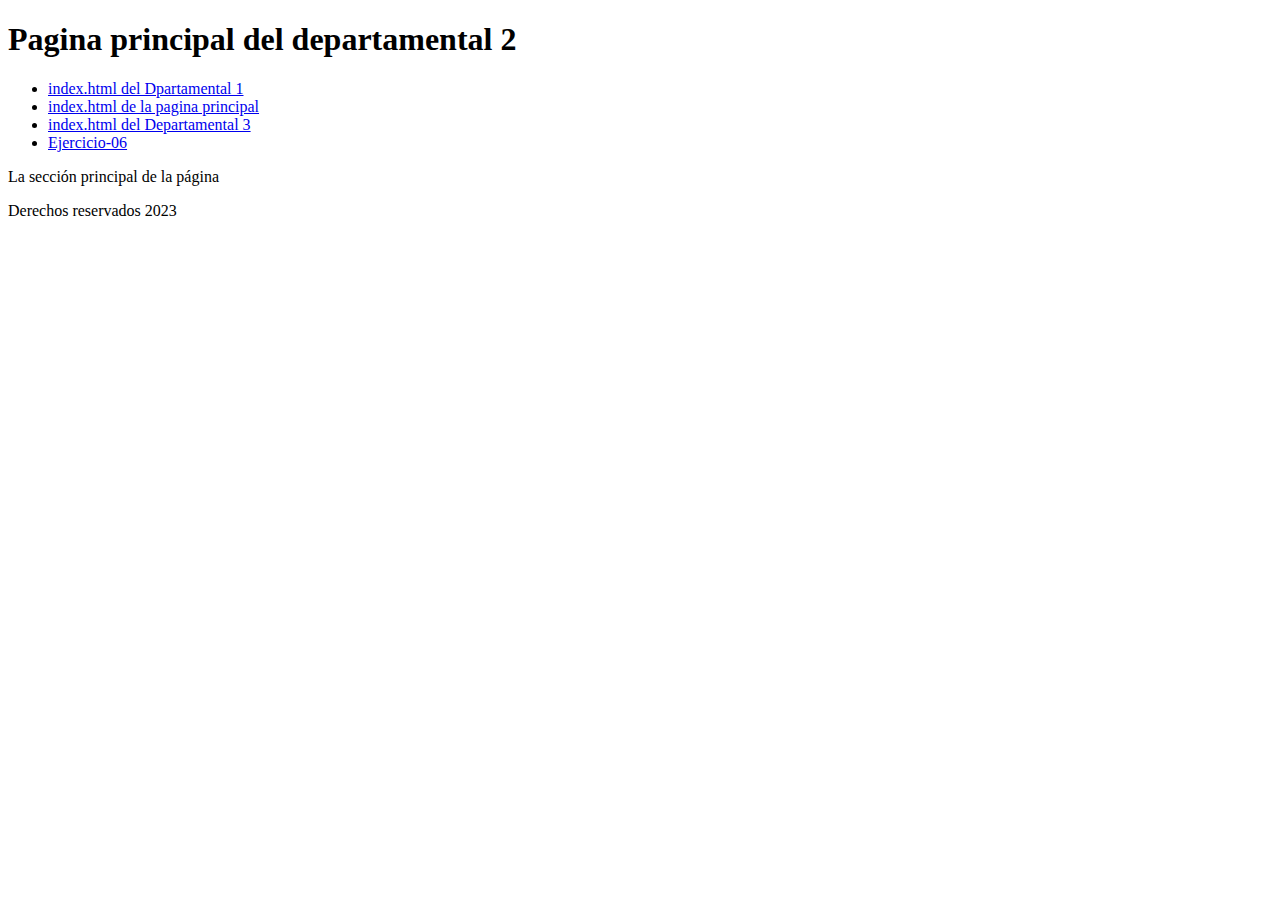
<file: departamental2/index.html>
<!DOCTYPE html>
<html lang="es">
    <head>
        <title>index.html del departamental 2</title>
    </head>
        <body>
            <header>

                <h1>Pagina principal del departamental 2</h1>
                <nav>
                    <ul>
                        <li><a href="../departamental1/index.html">index.html del Dpartamental 1</a></li>
                        <li><a href="../index.html">index.html de la pagina principal</a></li>
                        <li><a href="../departamental3/index.html">index.html del Departamental 3</a></li>
                        <li><a href="eje-remc-06.html">Ejercicio-06</a></li>

                    </ul>
                </nav>
            </header>
            <main>
                <p>La sección principal de la página</p>
            </main>
            <footer>
                <p>Derechos reservados 2023</p>
            </footer>
        </body>
    
</html>
</file>
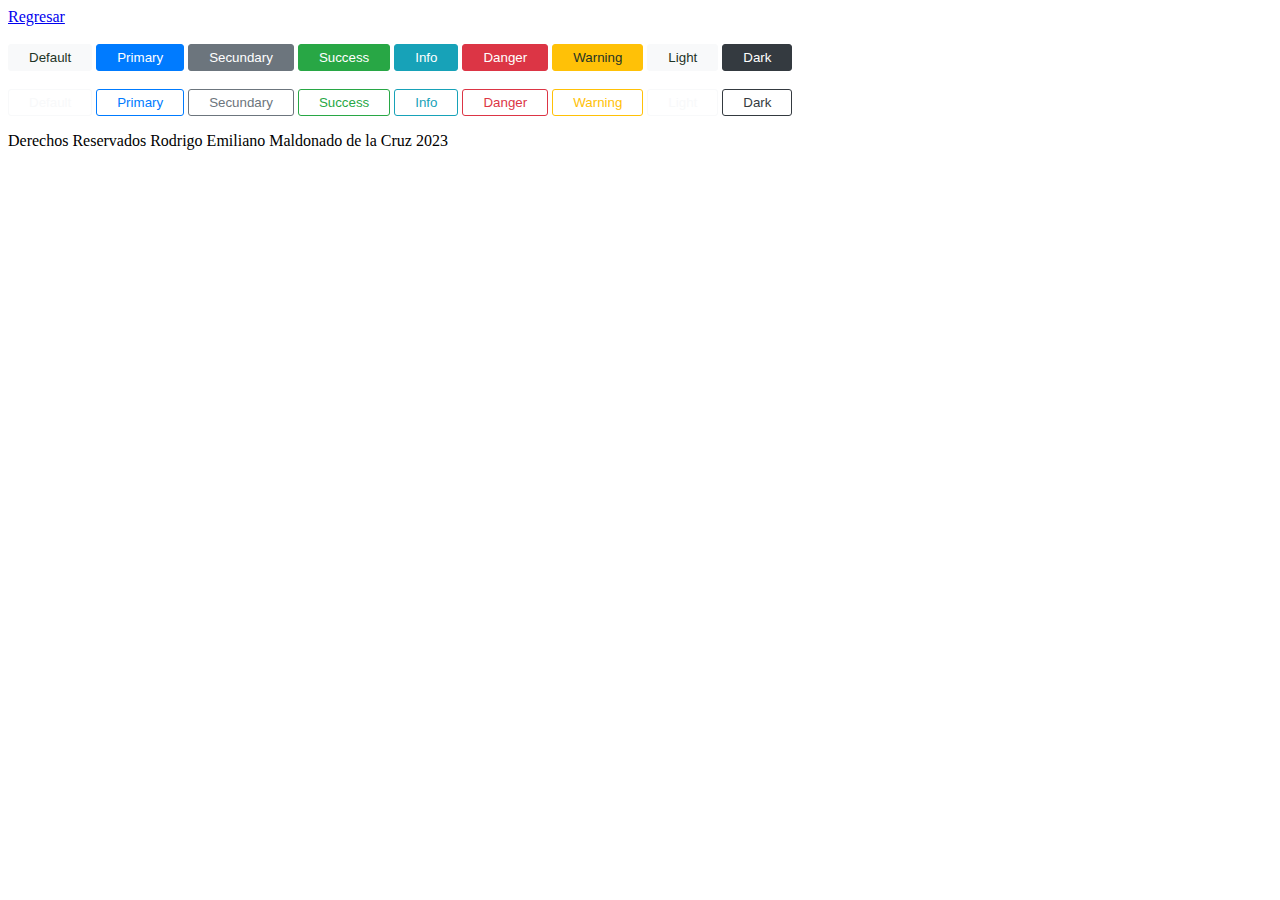
<file: departamental2/eje-remc-06.html>
<!DOCTYPE html>
<html lang="es">
    <head>
        <meta charset="UTF-8">
        <title>Ejercicio 06 - CSS</title>
        <meta http-equiv="X-UA-Compatible" content="IE-edge">
        <meta name="viewport" content="width-device-width, initial salce=1">
        <link rel="stylesheet" href="css/eje-remc-06.css">
    </head>
    <body>
        <header>
            <nav>
                <li><a href="index.html">Regresar</a></li><br>
            </nav>
        </header>
        <main>
            <section>
                <form action="">
                    <input class="boton default" type="button" id="boton-default" value="Default"> 
                    <input class="boton primary" type="button" id="boton-primary" value="Primary">
                    <input class="boton secundary" type="button" id="boton-secundary" value="Secundary">
                    <input class="boton success" type="button" id="boton-success" value="Success">
                    <input class="boton info" type="button" id="boton-info" value="Info">
                    <input class="boton danger" type="button" id="boton-danger" value="Danger">
                    <input class="boton warning" type="button" id="boton-warning" value="Warning">                   
                    <input class="boton ligth" type="button" id="boton-light" value="Light">
                    <input class="boton dark" type="button" id="boton-dark" value="Dark">
                </form>
            </section>
            <br>
            <section>
                <form action="">
                    <input class="boton2 default2" type="button" id="boton-default2" value="Default"> 
                    <input class="boton2 primary2" type="button" id="boton-primary2" value="Primary">
                    <input class="boton2 secundary2" type="button" id="boton-secundary2" value="Secundary">
                    <input class="boton2 success2" type="button" id="boton-success2" value="Success">
                    <input class="boton2 info2" type="button" id="boton-info2" value="Info">
                    <input class="boton2 danger2" type="button" id="boton-danger2" value="Danger">
                    <input class="boton2 warning2" type="button" id="boton-warning2" value="Warning">                   
                    <input class="boton2 ligth2" type="button" id="boton-light2" value="Light">
                    <input class="boton2 dark2" type="button" id="boton-dark2" value="Dark">
                </form>
            </section>
        </main>
        <footer>
            <p>Derechos Reservados Rodrigo Emiliano Maldonado de la Cruz 2023</p>
        </footer>
    </body>
</html>
</file>
<file: departamental2/css/eje-remc-06.css>
/*Selectores*/

/*
    1.-Por clase    .clase
    2.-Por elemento p div
    3.-por id   #buton-default
*/

.boton{
    border-style: solid;
    border-width: 1px   ;
    padding-top: 5px;
    padding-left: 20px;
    padding-bottom: 5px;
    padding-right: 20px;
    cursor: pointer;
    border-radius: 3px;
    color: #FFFFFF;
}

.primary{
    background-color: #007BFF;
    border-color: #007BFF;
}

.primary:hover{
    background-color: #0069D9;
}

.success{
    background-color: #28A745;
    border-color: #28A745;
}

.success:hover{
    background-color: #218838;
}

.info{
    background-color: #17A2B8;
    border-color: #17A2B8;
}

.info:hover{
    background-color: #138496;
}

.danger{
    background-color: #DC3545;
    border-color: #DC3545;
}

.danger:hover{
    background-color: #C82333;
}

.warning{
    background-color: #FFC107;
    border-color: #FFC107;
    color: #1F3426;
}

.warning:hover{
    background-color: #E0A800;
}

.dark{
    background-color: #343A40;
    border-color: #343A40;
}

.dark:hover{
    background-color: #23272B;
}

.ligth{
    background-color: #F8F9FA;
    border-color: #F8F9FA;
    color: #1F3426;
}

.ligth:hover{
    background-color: #E2E6EA;
}

.secundary{
    background-color: #6C757D;
    border-color: #6C757D;
}

.secundary:hover{
    background-color: #5A6268;
}

.default{
    background-color: #F8F9FA;
    border-color: #F8F9FA;
    color: #1F3426;
}

.default:hover{
    background-color: #E9ECEF;
}

.boton2{
    border-style: solid;
    border-width: 1px   ;
    padding-top: 5px;
    padding-left: 20px;
    padding-bottom: 5px;
    padding-right: 20px;
    cursor: pointer;
    border-radius: 3px;
    color: #FFFFFF;
    background-color: #FFFFFF;
}

.primary2{
    color: #007BFF;
    border-color: #007BFF;
}

.primary2:hover{
    background-color: #007BFF;
    color: #FFFFFF;
}

.success2{
    color: #28A745;
    border-color: #28A745;
}

.success2:hover{
    background-color: #28A745;
    color: #FFFFFF;
}

.info2{
    color: #17A2B8;
    border-color: #17A2B8;
}

.info2:hover{
    background-color: #17A2B8;
    color: #FFFFFF;
}

.danger2{
    color: #DC3545;
    border-color: #DC3545;
}

.danger2:hover{
    background-color: #DC3545;
    color: #FFFFFF;
}

.warning2{
    color: #FFC107;
    border-color: #FFC107;
}

.warning2:hover{
    background-color: #FFC107;
    color: #1F3426;
}

.dark2{
    color: #343A40;
    border-color: #343A40;
}

.dark2:hover{
    background-color: #23272B;
    color: #FFFFFF;
}

.ligth2{
    color: #F8F9FA;
    border-color: #F8F9FA;
}

.ligth2:hover{
    background-color: #F8F9FA;
    color: #1F3426;
}

.secundary2{
    color: #6C757D;
    border-color: #6C757D;
}

.secundary2:hover{
    background-color: #6C757D;
    color: #FFFFFF;
}

.default2{
    color: #F8F9FA;
    border-color: #F8F9FA;
}

.default2:hover{
    background-color: #F8F9FA;
    color: #1F3426;
}
</file>
